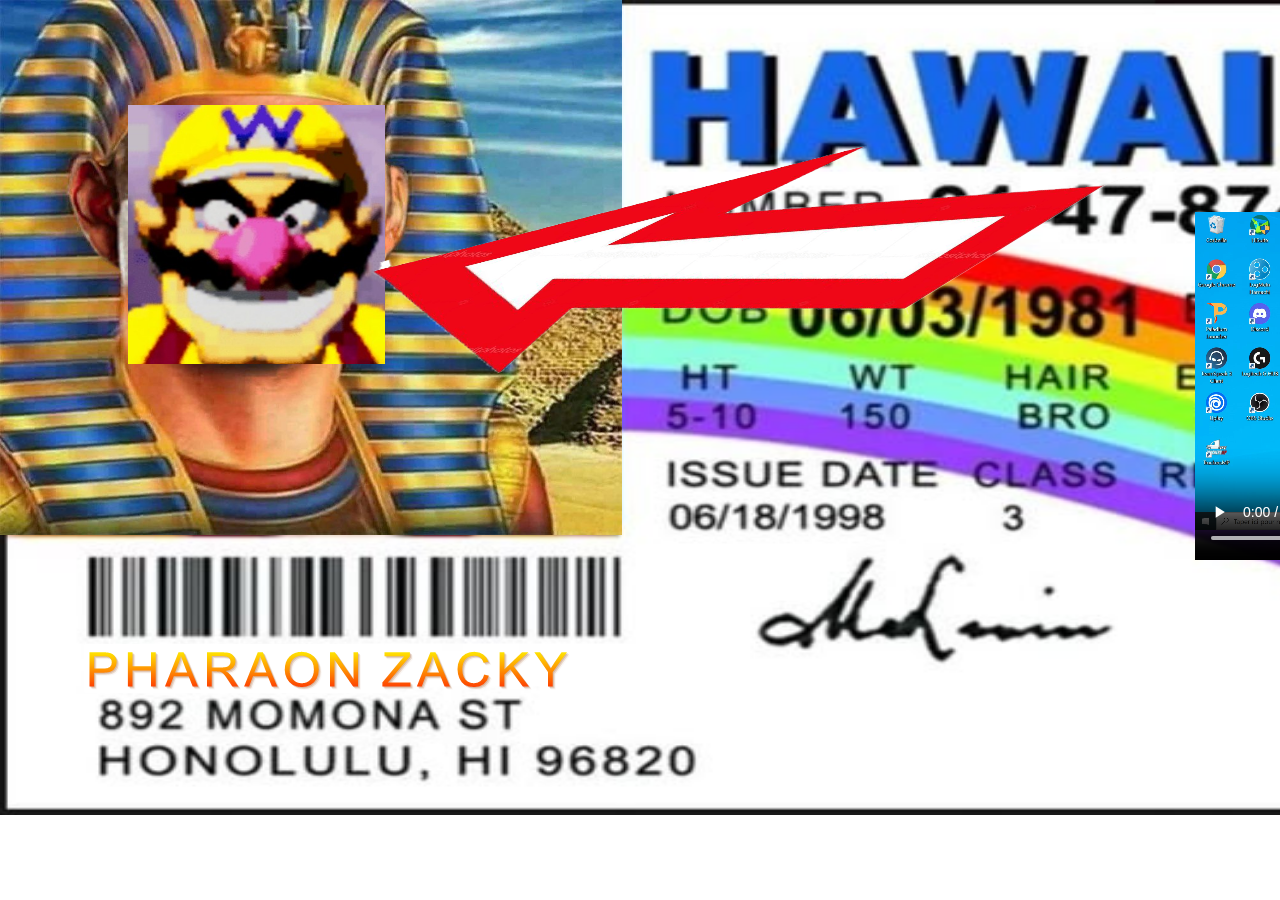
<file: mclovin.html>
<!doctype html>
<html>
<head>
<meta charset="utf-8">
<title>Untitled Page</title>
<meta name="generator" content="WYSIWYG Web Builder 17 - https://www.wysiwygwebbuilder.com">
<link href="mclovin.css" rel="stylesheet">
<link href="mclovin.css" rel="stylesheet">
</head>
<body>

<div id="wb_Image1" style="position:absolute;left:0px;top:0px;width:1771px;height:815px;z-index:1;">
<img src="images/267bdc358b82ede3d51ee1a9e127bcd0.jpg" id="Image1" alt="" width="1771" height="1097"></div>
<div id="wb_Image2" style="position:absolute;left:0px;top:0px;width:622px;height:535px;z-index:2;">
<img src="images/ois0syq5l2.jpg" id="Image2" alt="" width="622" height="622"></div>
<div id="wb_Image3" style="position:absolute;left:1349px;top:28px;width:335px;height:144px;z-index:3;">
<img src="images/kdju0453ih.jpg" id="Image3" alt="" width="335" height="327"></div>
<div id="wb_Image4" style="position:absolute;left:1336px;top:28px;width:360px;height:144px;z-index:4;">
<img src="images/pngtree-pink-hearts-border-photos-frame-png-image_2569600.png" id="Image4" alt="" width="360" height="360"></div>
<div id="wb_Image5" style="position:absolute;left:128px;top:105px;width:257px;height:259px;z-index:5;">
<img src="images/0gbswdoj9u.jpg" id="Image5" alt="" width="257" height="259"></div>
<div id="wb_Image6" style="position:absolute;left:645px;top:-130px;width:204px;height:774px;z-index:6;">
<img src="images/flaish.png" id="Image6" alt="" width="799" height="799"></div>
<div id="wb_Shape1" style="position:absolute;left:84px;top:644px;width:301px;height:49px;z-index:7;">
<img src="images/img0001.png" id="Shape1" alt="" width="301" height="49" style="width:301px;height:49px;"></div>
<div id="wb_TextArt1" style="position:absolute;left:87px;top:651px;width:488px;height:37px;z-index:8;">
<img src="images/img0002.png" id="TextArt1" alt="PHARAON ZACKY" title="PHARAON ZACKY" width="488" height="37" style="width:488px;height:37px;"></div>
<div id="wb_Image7" style="position:absolute;left:1336px;top:19px;width:371px;height:195px;z-index:9;">
<img src="images/drive.png" id="Image7" alt="" width="371" height="195"></div>
<div id="wb_MediaPlayer1" style="position:absolute;left:1195px;top:181px;width:565px;height:379px;z-index:10;">
<video id="MediaPlayer1" autoplay controls>
<source src="tuto_meinkraft.mp4" type="video/mp4">
</video>
</div>
</body>
</html>
</file>
<file: mclovin.css>
body
{
   background-color: #FFFFFF;
   color: #000000;
   font-family: Arial;
   font-weight: normal;
   font-size: 13px;
   line-height: 1.1875;
   margin: 0;
   padding: 0;
}
a
{
   color: #0000FF;
   text-decoration: underline;
}
a:visited
{
   color: #800080;
}
a:active
{
   color: #FF0000;
}
a:hover
{
   color: #0000FF;
   text-decoration: underline;
}
input:focus, textarea:focus, select:focus
{
   outline: none;
}
#wb_Image1
{
   vertical-align: top;
}
#Image1
{
   border: 0px solid #000000;
   border-radius: 0px;
   padding: 0;
   margin: 0;
   left: 0;
   top: 0;
   width: 100%;
   height: 100%;
}
#wb_Image2
{
   vertical-align: top;
}
#Image2
{
   border: 0px solid #000000;
   border-radius: 0px;
   padding: 0;
   margin: 0;
   left: 0;
   top: 0;
   width: 100%;
   height: 100%;
}
#wb_Image3
{
   vertical-align: top;
}
#Image3
{
   border: 0px solid #000000;
   border-radius: 0px;
   padding: 0;
   margin: 0;
   left: 0;
   top: 0;
   width: 100%;
   height: 100%;
}
#wb_Image4
{
   vertical-align: top;
}
#Image4
{
   border: 0px solid #000000;
   border-radius: 0px;
   padding: 0;
   margin: 0;
   left: 0;
   top: 0;
   width: 100%;
   height: 100%;
}
#wb_Image5
{
   vertical-align: top;
}
#Image5
{
   border: 0px solid #000000;
   border-radius: 0px;
   padding: 0;
   margin: 0;
   left: 0;
   top: 0;
   width: 100%;
   height: 100%;
}
#wb_Image6
{
   vertical-align: top;
}
#Image6
{
   border: 0px solid #000000;
   border-radius: 0px;
   padding: 0;
   -webkit-transform: rotate(73deg);
   transform: rotate(73deg);
   -webkit-transform-origin: 50% 50%;
   transform-origin: 50% 50%;
   left: 0;
   top: 0;
   width: 100%;
   height: 100%;
}
#Shape1
{
   border-width: 0;
   vertical-align: top;
}
#TextArt1
{
   border-width: 0;
   vertical-align: top;
}
#TextArt1
{
   filter: drop-shadow(1px 1px 0px rgba(145,58,0,0.20)) drop-shadow(2px 2px 0px rgba(145,58,0,0.20));
}
#wb_TextArt1
{
   margin: 0;
   -webkit-animation: flip 500ms linear 0ms infinite normal both;
   animation: flip 500ms linear 0ms infinite normal both;
}
#wb_Image7
{
   vertical-align: top;
}
#Image7
{
   border: 0px solid #000000;
   border-radius: 0px;
   padding: 0;
   margin: 0;
   left: 0;
   top: 0;
   width: 100%;
   height: 100%;
}
#MediaPlayer1
{
   left: 0;
   top: 0;
   width: 100%;
   height: 100%;
}
</file>
